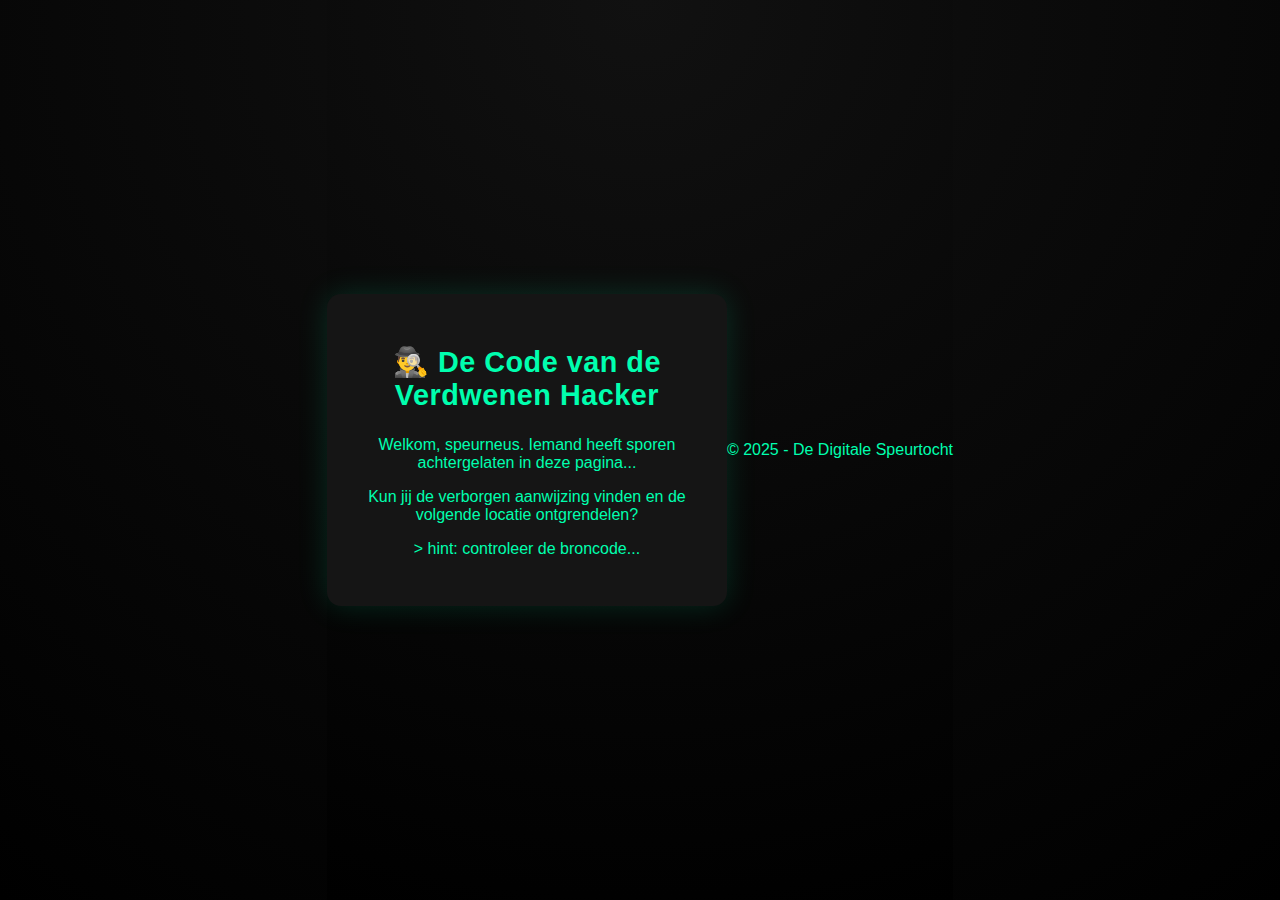
<file: index.html>
<!DOCTYPE html>
<html lang="nl">
<head>
  <meta charset="UTF-8" />
  <meta name="viewport" content="width=device-width, initial-scale=1.0" />
  <title>De Code van de Verdwenen Hacker</title>
  <link rel="stylesheet" href="style.css" />
</head>
<body>
  <div class="container">
    <h1>🕵️‍♂️ De Code van de Verdwenen Hacker</h1>
    <p>Welkom, speurneus. Iemand heeft sporen achtergelaten in deze pagina...</p>
    <p>Kun jij de verborgen aanwijzing vinden en de volgende locatie ontgrendelen?</p>
    <div class="terminal">
      <p><span class="prompt">&gt;</span> hint: controleer de broncode...</p>
    </div>
  </div>

  <footer>
    <p>&copy; 2025 - De Digitale Speurtocht</p>
  </footer>
</body>
</html>

<!-- Hint: De volgende stap is te vinden op /stap2.html -->
</file>
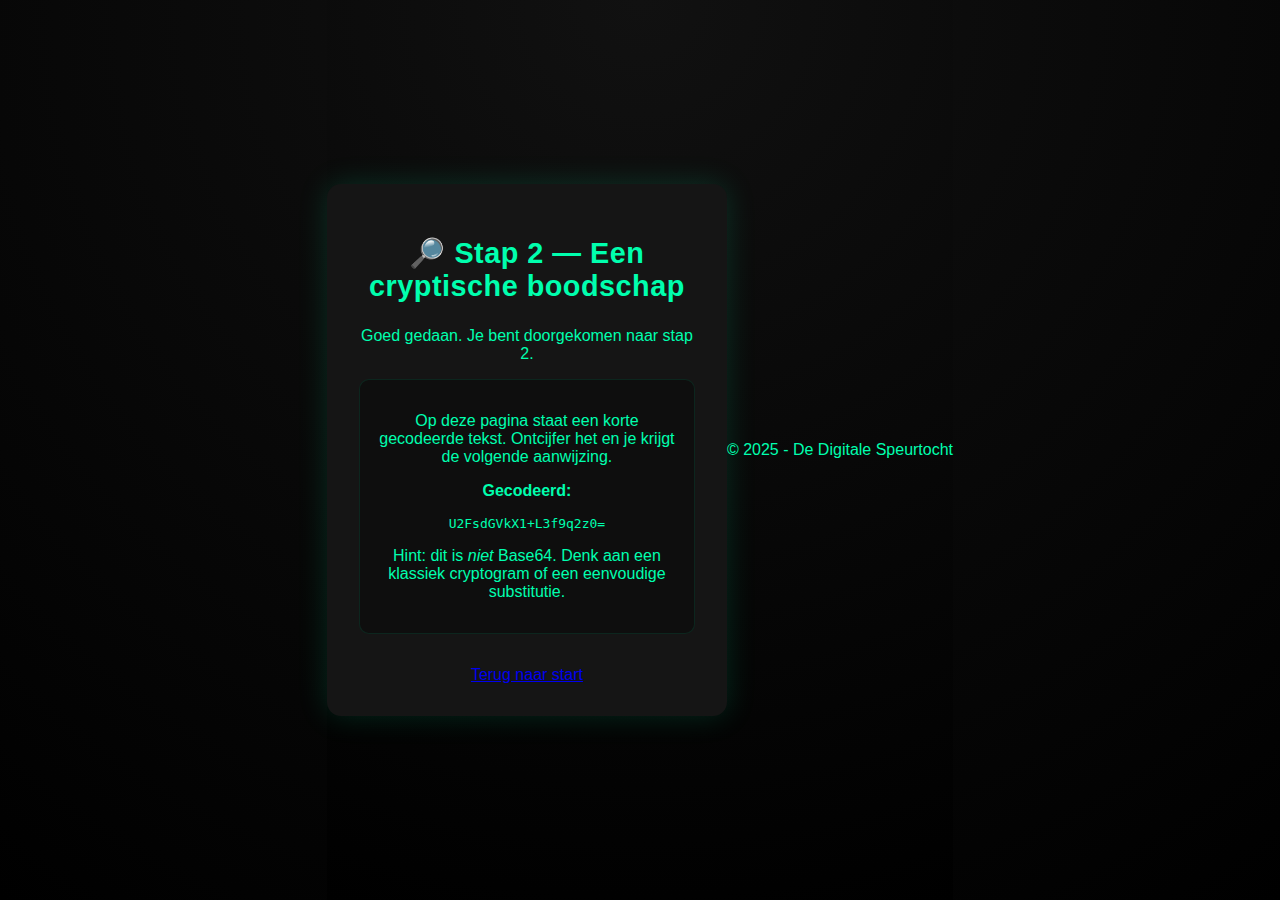
<file: stap2.html>
<!DOCTYPE html>
<html lang="nl">
<head>
  <meta charset="utf-8" />
  <meta name="viewport" content="width=device-width,initial-scale=1" />
  <title>De Code van de Verdwenen Hacker — Stap 2</title>
  <link rel="stylesheet" href="style.css" />
</head>
<body>
  <div class="container">
    <h1>🔎 Stap 2 — Een cryptische boodschap</h1>
    <p>Goed gedaan. Je bent doorgekomen naar stap 2.</p>

    <div class="panel">
      <p>Op deze pagina staat een korte gecodeerde tekst. Ontcijfer het en je krijgt de volgende aanwijzing.</p>

      <div class="terminal">
        <p><strong>Gecodeerd:</strong></p>
        <pre id="cipher">U2FsdGVkX1+L3f9q2z0=</pre>
      </div>

      <p class="hint">Hint: dit is <em>niet</em> Base64. Denk aan een klassiek cryptogram of een eenvoudige substitutie.</p>
    </div>

    <div class="actions-row">
      <a class="btn" href="index.html">Terug naar start</a>
    </div>
  </div>

  <footer>
    <p>&copy; 2025 - De Digitale Speurtocht</p>
  </footer>

  <!--
    Extra hint (verborgen): de string hierboven is enkel illustratief. Vervang het door jouw daadwerkelijke gecodeerde hint,
    bijvoorbeeld een ROT13, Caesar of Base64 variant. Je kunt ook een anagram of hex-tekst gebruiken.
  -->
</body>
</html>
</file>
<file: style.css>
:root {
  --bg: #0b0b0b;
  --panel: #151515;
  --accent: #00ffae;
  --accent-hover: #00e39b;
  --muted: #a8bfb7;
  --error: #ff4d6d;
}

* { box-sizing: border-box; }

html,body {
  height: 100%;
  margin: 0;
  font-family: "Inter", "Segoe UI", sans-serif;
  background: radial-gradient(circle at top, #111 0%, #000 100%);
  color: var(--accent);
  display: flex;
  justify-content: center;
  align-items: center;
}

.container {
  max-width: 400px;
  width: 90%;
  padding: 2rem;
  background: var(--panel);
  border-radius: 14px;
  box-shadow: 0 0 30px rgba(0,255,174,0.15);
  text-align: center;
}

h1 {
  margin-bottom: 1.5rem;
  color: var(--accent);
  font-size: 1.8rem;
  letter-spacing: 0.5px;
}

.panel {
  margin-top: 0.5rem;
  padding: 1rem;
  background: #0e0e0e;
  border-radius: 10px;
  border: 1px solid rgba(0,255,174,0.1);
}

label {
  display: block;
  margin-bottom: 0.5rem;
  font-weight: 500;
}

input[type="text"] {
  width: 100%;
  padding: 0.6rem 0.8rem;
  border: 1px solid rgba(255,255,255,0.08);
  background: #1a1a1a;
  color: var(--accent);
  border-radius: 6px;
  font-size: 1.1rem;
  text-align: center;
  outline: none;
}

input[type="text"]:focus {
  border-color: var(--accent);
  box-shadow: 0 0 8px rgba(0,255,174,0.3);
}

.actions {
  margin-top: 1rem;
}

.btn-primary {
  display: inline-block;
  width: 100%;
  padding: 0.7rem;
  font-size: 1rem;
  background: var(--accent);
  color: #000;
  border: none;
  border-radius: 8px;
  cursor: pointer;
  font-weight: bold;
  transition: all 0.25s ease;
  box-shadow: 0 0 10px rgba(0,255,174,0.25);
}

.btn-primary:hover {
  background: var(--accent-hover);
  box-shadow: 0 0 15px rgba(0,255,174,0.35);
  transform: translateY(-1px);
}

.feedback {
  margin-top: 1rem;
  color: var(--muted);
}

.feedback:empty { display: none; }

.actions-row {
  margin-top: 2rem;
}
</file>
